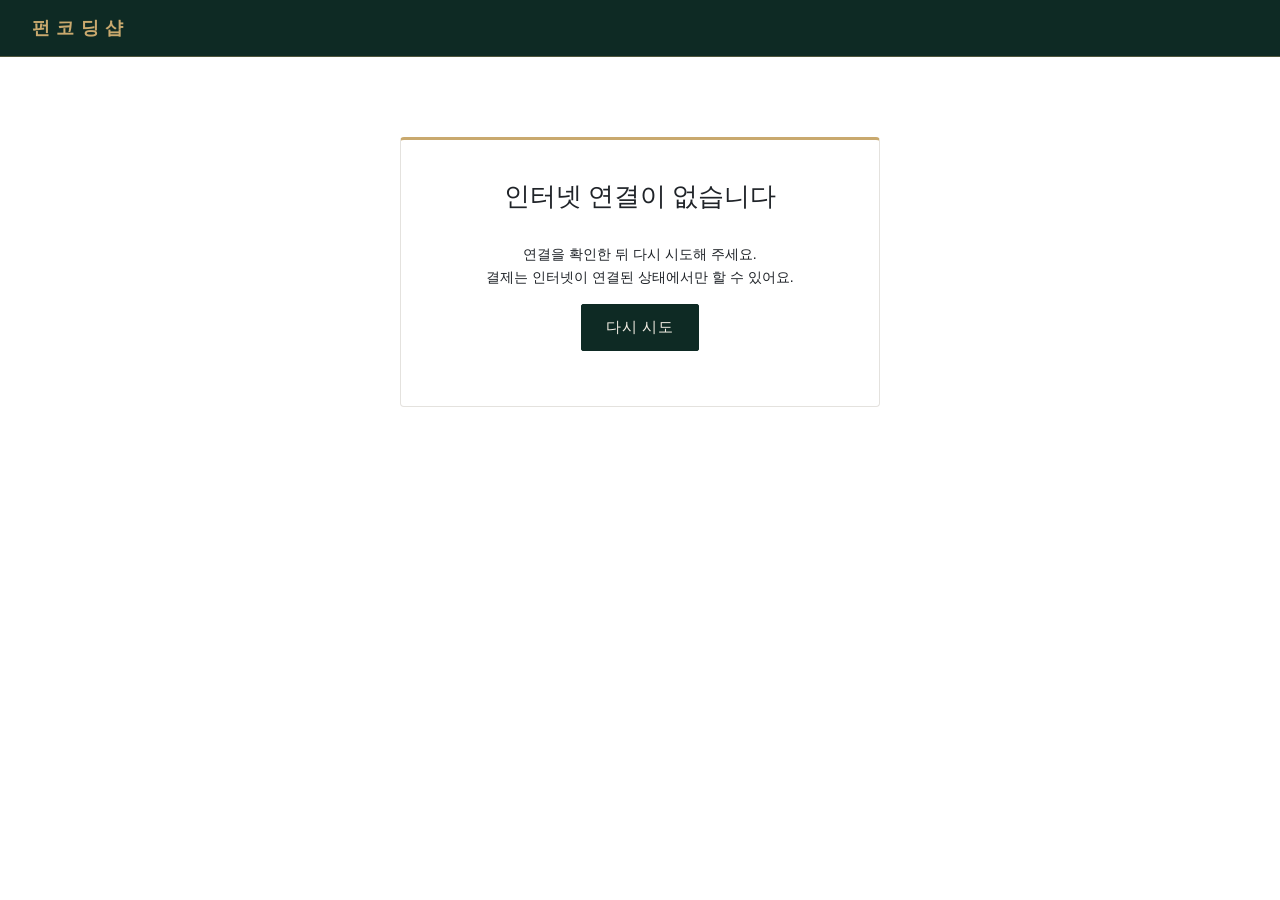
<file: offline.html>
<!DOCTYPE html>
<html lang="ko">
<head>
  <meta charset="UTF-8">
  <meta name="viewport" content="width=device-width, initial-scale=1.0, viewport-fit=cover">
  <title>연결 없음 | 펀코딩샵</title>
  <meta name="theme-color" content="#0e2a24">
  <link rel="manifest" href="manifest.json">
  <link rel="apple-touch-icon" href="icons/apple-touch-icon.png">
  <meta name="mobile-web-app-capable" content="yes">
  <meta name="apple-mobile-web-app-capable" content="yes">
  <meta name="apple-mobile-web-app-status-bar-style" content="black-translucent">
  <meta name="apple-mobile-web-app-title" content="turingshop">
  <link rel="stylesheet" href="css/style.css">
</head>
<body>
  <nav id="nav"><a class="logo" href="index.html">펀코딩샵</a></nav>
  <main>
    <div class="card center">
      <h1>인터넷 연결이 없습니다</h1>
      <p class="msg">연결을 확인한 뒤 다시 시도해 주세요.<br>결제는 인터넷이 연결된 상태에서만 할 수 있어요.</p>
      <p><button onclick="location.reload()">다시 시도</button></p>
    </div>
  </main>
  <script>
    // 연결이 돌아오면 보려던 페이지를 자동으로 다시 불러옴
    addEventListener("online", () => location.reload());
  </script>
</body>
</html>
</file>
<file: css/style.css>
/* 에메랄드 + 샴페인 골드 · 모바일 우선 (기본 = 폰, 600px↑ 태블릿, 960px↑ PC) */
:root {
  --emerald: #0e2a24;    /* 메뉴, 첫 화면, 하단 */
  --emerald-2: #17392f;  /* 에메랄드 위의 한 단계 밝은 면 */
  --gold: #c9a96e;       /* 에메랄드 위의 금색 */
  --gold-soft: rgba(201, 169, 110, .35);
  --ivory: #f3eee4;      /* 에메랄드 위의 글자 */
  --paper: #ffffff;
  --ink: #1f2328;
  --stone: #74767b;
  --mist: #f2f1ef;       /* 사진 뒤 바탕 */
  --hair: #e4e2de;
  --brass: #8a6a33;      /* 흰 배경 위의 금색 (가격) */
  --ok: #3f6b4f;
  --warn: #8a6a33;
  --err: #a23b3b;
  --touch: 44px;         /* 손가락으로 누르기 충분한 최소 크기 */
  /* 안전 영역: 앱으로 실행할 때 노치·홈 바에 가리지 않도록 띄울 만큼 (일반 화면에서는 0) */
  --safe-top: env(safe-area-inset-top, 0px);
  --safe-right: env(safe-area-inset-right, 0px);
  --safe-bottom: env(safe-area-inset-bottom, 0px);
  --safe-left: env(safe-area-inset-left, 0px);
  --serif: "Noto Serif KR", serif;
  --sans: "Noto Sans KR", sans-serif;
  color-scheme: light;
}

* { box-sizing: border-box; }
html { scroll-behavior: smooth; }
body {
  margin: 0;
  font-family: var(--sans);
  font-size: 15px;
  line-height: 1.65;
  color: var(--ink);
  background: var(--paper);
  -webkit-text-size-adjust: 100%;
  word-break: keep-all; /* 한글을 단어 단위로 줄바꿈 */
  min-height: 100vh;
  min-height: 100dvh; /* 휴대폰 주소창을 뺀 실제 높이 */
  display: flex;
  flex-direction: column;
}
main { flex: 1; }
img { max-width: 100%; display: block; }
:focus-visible { outline: 2px solid var(--gold); outline-offset: 2px; }

/* ── 상단 메뉴 ── */
#nav {
  position: sticky;
  top: 0;
  z-index: 10;
  display: flex;
  justify-content: space-between;
  align-items: center;
  flex-wrap: wrap;
  padding: calc(4px + var(--safe-top)) max(16px, var(--safe-right)) 4px max(16px, var(--safe-left));
  background: var(--emerald);
  border-bottom: 1px solid var(--gold-soft);
}
#nav a { color: var(--ivory); text-decoration: none; }
#nav .logo {
  font-family: var(--serif);
  font-weight: 600;
  font-size: 1.15rem;
  letter-spacing: .34em;
  color: var(--gold);
  min-height: var(--touch);
  display: flex;
  align-items: center;
}
.nav-links { display: flex; align-items: center; flex-wrap: wrap; font-size: .87rem; }
.nav-links a, .nav-links button.link {
  min-height: var(--touch);
  display: inline-flex;
  align-items: center;
  padding: 0 10px;
}
.nav-links a:hover { color: var(--gold); }
.nav-links button.link { color: rgba(243, 238, 228, .7); }
.nav-email { display: none; color: rgba(243, 238, 228, .55); font-size: .8rem; padding: 0 10px; }

/* ── 첫 화면 (상품 페이지) ── */
.hero {
  position: relative;
  overflow: hidden;
  background:
    radial-gradient(ellipse at 85% 20%, rgba(201, 169, 110, .18), transparent 55%),
    linear-gradient(160deg, var(--emerald) 0%, #0a1f1b 100%);
  color: var(--ivory);
  padding: 48px max(20px, var(--safe-right)) 40px max(20px, var(--safe-left));
}
.hero-text { position: relative; z-index: 1; }
.hero-line { display: block; width: 56px; height: 1px; background: var(--gold); margin-bottom: 20px; }
.hero h1 {
  font-family: var(--serif);
  font-weight: 500;
  font-size: 2.3rem;
  line-height: 1.25;
  letter-spacing: -.01em;
  margin: 0 0 14px;
}
.hero p { margin: 0 0 28px; color: rgba(243, 238, 228, .75); }
.hero-photos {
  display: grid;
  grid-template-columns: 1fr 1fr 1fr;
  gap: 10px;
  margin-top: 36px;
}
.hero-photos img {
  width: 100%;
  aspect-ratio: 3 / 4;
  object-fit: cover;
  border: 1px solid var(--gold-soft);
  padding: 4px;
  background: var(--emerald-2);
}
.hero-photos img:nth-child(2) { transform: translateY(18px); }

/* 첫 화면 등장 효과 (한 번만) */
.hero-line { animation: draw 1s ease-out both; transform-origin: left; }
.hero h1, .hero p, .hero .btn { animation: rise .9s ease-out both; }
.hero p { animation-delay: .12s; }
.hero .btn { animation-delay: .24s; }
.hero-photos img { animation: fade 1.2s ease-out both; }
.hero-photos img:nth-child(2) { animation-delay: .2s; }
.hero-photos img:nth-child(3) { animation-delay: .4s; }
@keyframes draw { from { transform: scaleX(0); } }
@keyframes rise { from { opacity: 0; transform: translateY(14px); } }
@keyframes fade { from { opacity: 0; } }

main { width: 100%; max-width: 1200px; margin: 0 auto; padding: 32px max(20px, var(--safe-right)) 72px max(20px, var(--safe-left)); }
h1 {
  font-family: var(--serif);
  font-weight: 500;
  font-size: 1.6rem;
  line-height: 1.35;
  margin: 0 0 28px;
}
/* 일반 페이지 제목 아래 금색 선 */
main > h1::after { content: ""; display: block; width: 40px; height: 1px; background: var(--brass); margin-top: 14px; }

/* 섹션 제목: 양옆 금색 선 */
.section-title { text-align: center; margin: 16px 0 36px; scroll-margin-top: calc(72px + var(--safe-top)); }
.section-title h2 {
  font-family: var(--serif);
  font-weight: 500;
  font-size: 1.5rem;
  letter-spacing: .2em;
  margin: 0;
  display: flex;
  align-items: center;
  justify-content: center;
  gap: 16px;
}
.section-title h2::before, .section-title h2::after { content: ""; width: 48px; height: 1px; background: var(--brass); }
.section-title p { margin: 4px 0 0; color: var(--stone); font-size: .85rem; }

.card { background: var(--paper); border: 1px solid var(--hair); border-radius: 4px; padding: 20px; }

/* ── 버튼 ── */
button, .btn {
  font: inherit;
  font-weight: 500;
  letter-spacing: .04em;
  cursor: pointer;
  min-height: var(--touch);
  padding: 10px 24px;
  border: 1px solid var(--emerald);
  border-radius: 2px;
  background: var(--emerald);
  color: var(--ivory);
  display: inline-flex;
  align-items: center;
  justify-content: center;
  text-decoration: none;
  transition: background .2s, color .2s;
}
button:hover:not(:disabled), .btn:hover { background: var(--emerald-2); }
button:disabled { opacity: .45; cursor: default; }
button.secondary { background: var(--paper); color: var(--ink); border-color: var(--hair); }
button.secondary:hover:not(:disabled) { background: var(--mist); }
button.link { background: none; border: none; color: var(--stone); font-weight: 400; padding: 0 10px; }
button.link:hover:not(:disabled) { background: none; }
.btn.gold { background: transparent; color: var(--gold); border-color: var(--gold); }
.btn.gold:hover { background: var(--gold); color: var(--emerald); }

/* ── 상품 ── 폰 2열, 첫 상품은 크게 */
.products { display: grid; grid-template-columns: repeat(2, 1fr); gap: 32px 14px; }
.product { display: flex; flex-direction: column; min-width: 0; }
.product > a {
  all: unset;
  cursor: pointer;
  display: flex;
  flex-direction: column;
  flex: 1;
  min-height: 0;
}
.product > a > span { display: block; }
.product > a:focus-visible { outline: 2px solid var(--brass); outline-offset: 4px; }
/* 카드 아래 버튼 줄: 버튼을 세로로 꽉 차게 */
.product-actions { display: flex; flex-direction: column; gap: 6px; margin-top: 12px; }
.product .photo {
  position: relative;
  background: var(--mist);
  aspect-ratio: 4 / 5;
  overflow: hidden;
  margin-bottom: 12px;
}
.product img { width: 100%; height: 100%; object-fit: cover; transition: transform .7s ease; }
/* 마우스를 올리면: 금색 테두리 + 구매하기 띠 */
.product .photo::after {
  content: "";
  position: absolute;
  inset: 10px;
  border: 1px solid rgba(255, 255, 255, .0);
  transition: border-color .4s;
  pointer-events: none;
}
.product .buy {
  position: absolute;
  left: 0; right: 0; bottom: 0;
  padding: 12px;
  text-align: center;
  font-size: .85rem;
  letter-spacing: .1em;
  color: var(--ivory);
  background: rgba(14, 42, 36, .88);
  transform: translateY(100%);
  transition: transform .35s ease;
}
.product > a:hover img { transform: scale(1.05); }
.product > a:hover .photo::after { border-color: var(--gold); }
.product > a:hover .buy { transform: translateY(0); }
/* 인기 상품: 컬렉션과 같은 카드, 모두 같은 크기 */
.popular-section { margin-bottom: 64px; }
.product .desc { color: var(--brass); font-size: .75rem; letter-spacing: .06em; }
.product .name { font-size: .93rem; line-height: 1.45; margin: 2px 0 6px; }
.product .price { font-family: var(--serif); font-size: 1rem; font-variant-numeric: tabular-nums; }

/* 첫 상품: 폰에서는 한 줄 전체 */
.product:first-child { grid-column: span 2; }
.product:first-child .photo { aspect-ratio: 1 / 1; }
.product:first-child .name { font-family: var(--serif); font-size: 1.2rem; }
/* 폰 2열에서 칸이 딱 맞도록 마지막 상품도 한 줄 전체 */
.product:last-child { grid-column: span 2; }
.product:last-child .photo { aspect-ratio: 1 / 1; }

/* ── 로그인 폼 ── */
main.auth {
  max-width: none;
  padding: 48px max(16px, var(--safe-right)) 72px max(16px, var(--safe-left));
  background:
    radial-gradient(ellipse at 20% 0%, rgba(201, 169, 110, .16), transparent 50%),
    linear-gradient(170deg, var(--emerald), #0a1f1b);
}
.form {
  max-width: 400px;
  margin: 0 auto;
  padding: 32px 24px;
  border: none;
  border-top: 3px solid var(--gold);
  border-radius: 2px;
  box-shadow: 0 30px 60px -30px rgba(0, 0, 0, .55);
}
.form-title { font-family: var(--serif); font-size: 1.3rem; font-weight: 500; text-align: center; letter-spacing: .3em; color: var(--brass); margin: 0 0 20px; }
.tabs { display: flex; margin-bottom: 20px; border-bottom: 1px solid var(--hair); }
.tabs button {
  flex: 1;
  background: none;
  color: var(--stone);
  border: none;
  border-bottom: 2px solid transparent;
  border-radius: 0;
  margin-bottom: -1px;
}
.tabs button:hover:not(:disabled) { background: none; color: var(--ink); }
.tabs button.active { color: var(--ink); border-bottom-color: var(--brass); }
label { display: block; font-size: .85rem; color: var(--stone); margin: 16px 0 6px; }
input {
  width: 100%;
  font: inherit;
  font-size: 16px; /* 아이폰 자동 확대 방지 */
  min-height: var(--touch);
  padding: 10px 12px;
  border: 1px solid var(--hair);
  border-radius: 2px;
  background: var(--paper);
  color: var(--ink);
}
input:focus { border-color: var(--brass); outline: none; }
.form button[type="submit"] { width: 100%; margin-top: 28px; }
.msg { margin-top: 12px; font-size: .88rem; min-height: 1.2em; }
.msg.error { color: var(--err); }
.msg.ok { color: var(--ok); }

/* ── 결제 내역 ── 폰에서는 한 건씩 세로로 */
.table-wrap { border: none; border-top: 1px solid var(--emerald); border-radius: 0; padding: 0; }
table { width: 100%; border-collapse: collapse; font-size: .9rem; }
table, tbody, tr, td { display: block; }
tr:has(th) { display: none; }
tr { padding: 16px 0; border-bottom: 1px solid var(--hair); }
td { display: flex; justify-content: space-between; gap: 16px; padding: 2px 0; text-align: right; word-break: break-all; }
td::before { content: attr(data-label); color: var(--stone); text-align: left; flex-shrink: 0; }

.badge { font-size: .82rem; font-weight: 500; white-space: nowrap; }
.badge::before { content: ""; display: inline-block; width: 6px; height: 6px; border-radius: 50%; background: currentColor; margin-right: 6px; vertical-align: middle; }
.badge.paid { color: var(--ok); }
.badge.pending { color: var(--warn); }
.badge.failed { color: var(--err); }
.badge.canceled { color: var(--stone); }

/* 메뉴의 장바구니 개수 */
.cart-count {
  display: inline-flex;
  align-items: center;
  justify-content: center;
  min-width: 18px;
  height: 18px;
  padding: 0 5px;
  margin-left: 5px;
  border-radius: 9px;
  background: var(--gold);
  color: var(--emerald);
  font-size: .7rem;
  font-weight: 600;
}

/* 수량 선택 (−  1  +) : <div class="qty"><button>−</button><span>1</span><button>+</button></div> */
.qty { display: inline-flex; align-items: center; border: 1px solid var(--hair); border-radius: 2px; }
.qty button {
  min-width: var(--touch);
  padding: 0;
  background: none;
  border: none;
  color: var(--ink);
  font-size: 1.1rem;
}
.qty button:hover:not(:disabled) { background: var(--mist); }
.qty span { min-width: 36px; text-align: center; font-variant-numeric: tabular-nums; }
.empty { color: var(--stone); text-align: center; padding: 48px 0; }

/* 관리자 요약 */
.stats { display: flex; gap: 12px; margin-bottom: 32px; }
.stats .card { flex: 1; padding: 18px; background: var(--emerald); border: 1px solid var(--gold-soft); color: var(--ivory); }
.stats .num { font-family: var(--serif); font-size: 1.5rem; font-weight: 500; color: var(--gold); }
.stats .label { color: rgba(243, 238, 228, .7); font-size: .82rem; }

.center { text-align: center; }
.card.center { max-width: 480px; margin: 24px auto 0; padding: 40px 24px; border-top: 3px solid var(--gold); }
.card.center h1::after { margin: 14px auto 0; }

/* ── 하단 ── */
.site-footer {
  background: var(--emerald);
  color: rgba(243, 238, 228, .6);
  text-align: center;
  padding: 40px max(20px, var(--safe-right)) calc(40px + var(--safe-bottom)) max(20px, var(--safe-left));
  font-size: .8rem;
  border-top: 1px solid var(--gold-soft);
}
.footer-logo { font-family: var(--serif); font-size: 1.4rem; letter-spacing: .4em; color: var(--gold); margin-bottom: 8px; }
.site-footer p { margin: 0; }

/* ── 홈 화면 추가 안내 띠 (휴대폰 첫 방문 때 한 번) ── */
.install-guide {
  position: fixed;
  left: max(12px, var(--safe-left));
  right: max(12px, var(--safe-right));
  bottom: calc(12px + var(--safe-bottom));
  z-index: 20;
  display: flex;
  align-items: center;
  gap: 4px;
  padding: 6px 4px 6px 16px;
  background: var(--emerald);
  color: var(--ivory);
  border: 1px solid var(--gold-soft);
  border-radius: 4px;
  box-shadow: 0 16px 36px -12px rgba(0, 0, 0, .45);
  font-size: .87rem;
  animation: rise .5s ease-out both;
}
.install-guide p { flex: 1; margin: 0; }
.install-guide .install-btn { background: var(--gold); border-color: var(--gold); color: var(--emerald); padding: 8px 18px; }
.install-guide .install-btn:hover { background: var(--ivory); }
.install-guide .install-close { min-width: var(--touch); padding: 0; background: none; border: none; color: rgba(243, 238, 228, .7); font-size: 1.3rem; }
.install-guide .install-close:hover:not(:disabled) { background: none; color: var(--ivory); }

@media (prefers-reduced-motion: reduce) {
  *, *::before, *::after { animation: none !important; transition: none !important; }
  html { scroll-behavior: auto; }
}

/* ── 태블릿 ── */
@media (min-width: 600px) {
  #nav { padding: calc(6px + var(--safe-top)) max(32px, var(--safe-right)) 6px max(32px, var(--safe-left)); }
  .nav-email { display: inline; }
  .hero { padding: 72px max(32px, var(--safe-right)) 64px max(32px, var(--safe-left)); }
  .hero h1 { font-size: 3rem; }
  main { padding: 56px max(32px, var(--safe-right)) 96px max(32px, var(--safe-left)); }
  .section-title { margin-bottom: 48px; }
  .section-title h2 { font-size: 1.8rem; }
  .section-title h2::before, .section-title h2::after { width: 80px; }
  .products { grid-template-columns: repeat(3, 1fr); gap: 48px 24px; }
  .product .name { font-size: 1rem; }
  /* 첫 상품: 2칸 x 2줄 */
  .product:first-child { grid-column: span 2; grid-row: span 2; }
  .product:first-child .photo { aspect-ratio: auto; flex: 1; min-height: 0; }
  .product:first-child img { position: absolute; inset: 0; }
  .product:last-child { grid-column: auto; }
  .product:last-child .photo { aspect-ratio: 4 / 5; }
  .product:first-child .name { font-size: 1.4rem; }
  /* 인기 상품: 4열 한 줄, 첫 상품 크게 하기 없음 */
  .products.popular { grid-template-columns: repeat(4, 1fr); }
  .popular .product:first-child { grid-column: auto; grid-row: auto; }
  .popular .product:first-child .photo { aspect-ratio: 4 / 5; flex: none; }
  .popular .product:first-child img { position: static; }
  .popular .product:first-child .name { font-size: 1rem; }
  .popular-section { margin-bottom: 96px; }
  main.auth { padding: 96px max(32px, var(--safe-right)) 96px max(32px, var(--safe-left)); }
  .form { padding: 40px 36px; }

  /* 결제 내역: 표 모양 */
  .table-wrap { overflow-x: auto; }
  table { display: table; }
  tbody { display: table-row-group; }
  tr, tr:has(th) { display: table-row; padding: 0; }
  td, th { display: table-cell; text-align: left; padding: 14px 12px 14px 0; border-bottom: 1px solid var(--hair); white-space: nowrap; }
  td::before { content: none; }
  th { color: var(--stone); font-weight: 400; font-size: .82rem; }
}

/* ── PC ── */
@media (min-width: 960px) {
  .hero {
    display: grid;
    grid-template-columns: 5fr 6fr;
    align-items: center;
    gap: 64px;
    padding: 96px max(48px, calc((100vw - 1200px) / 2 + 32px)) 104px;
  }
  .hero h1 { font-size: 3.6rem; }
  .hero-photos { margin-top: 0; gap: 16px; }
  .hero-photos img:nth-child(2) { transform: translateY(40px); }
  .products { grid-template-columns: repeat(4, 1fr); gap: 56px 28px; }
  /* 4열에서 칸이 딱 맞도록 8번째 상품은 가로 2칸 */
  .product:nth-child(8) { grid-column: span 2; }
  .product:nth-child(8) .photo { aspect-ratio: 8 / 5; }
}
</file>
